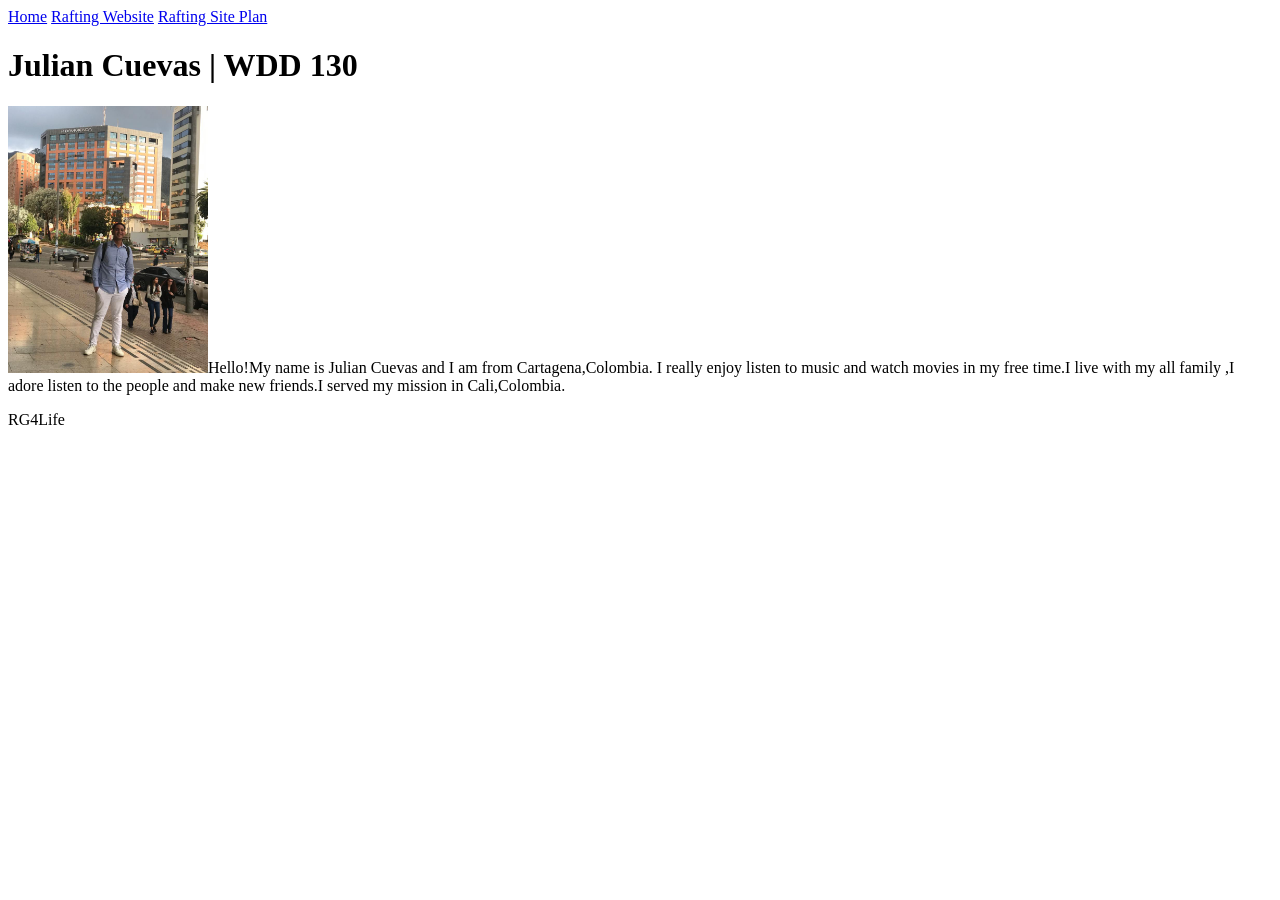
<file: index.html>
<!DOCTYPE html>
<html lang="en">
<head>
    <meta charset="UTF-8">
    <meta name="viewport" content="width=device-width, initial-scale=1.0">
    <title>Julian Cuevas | WDD 130</title>
</head>
<body>
    <header>
        <nav>
            <a href="#">Home</a>
            <a href="wwr/">Rafting Website</a>
            <a href="wwr/site-plan-rafting.html">Rafting Site Plan</a>
        </nav>
    </header>
    <main>
        <h1>Julian Cuevas | WDD 130</h1>
        <img src="images/yomismmo2.jpg"alt="Hello ,it`s me" width="200"
        <p>Hello!My name is Julian Cuevas and I am from Cartagena,Colombia. I really enjoy listen to music and watch movies in my free time.I live with my all family ,I adore listen to the people and make new friends.I served my mission in Cali,Colombia.  </p>
    </main> 
    <footer>
        <p>RG4Life</p>
    </footer>
</body>
</html>
</file>
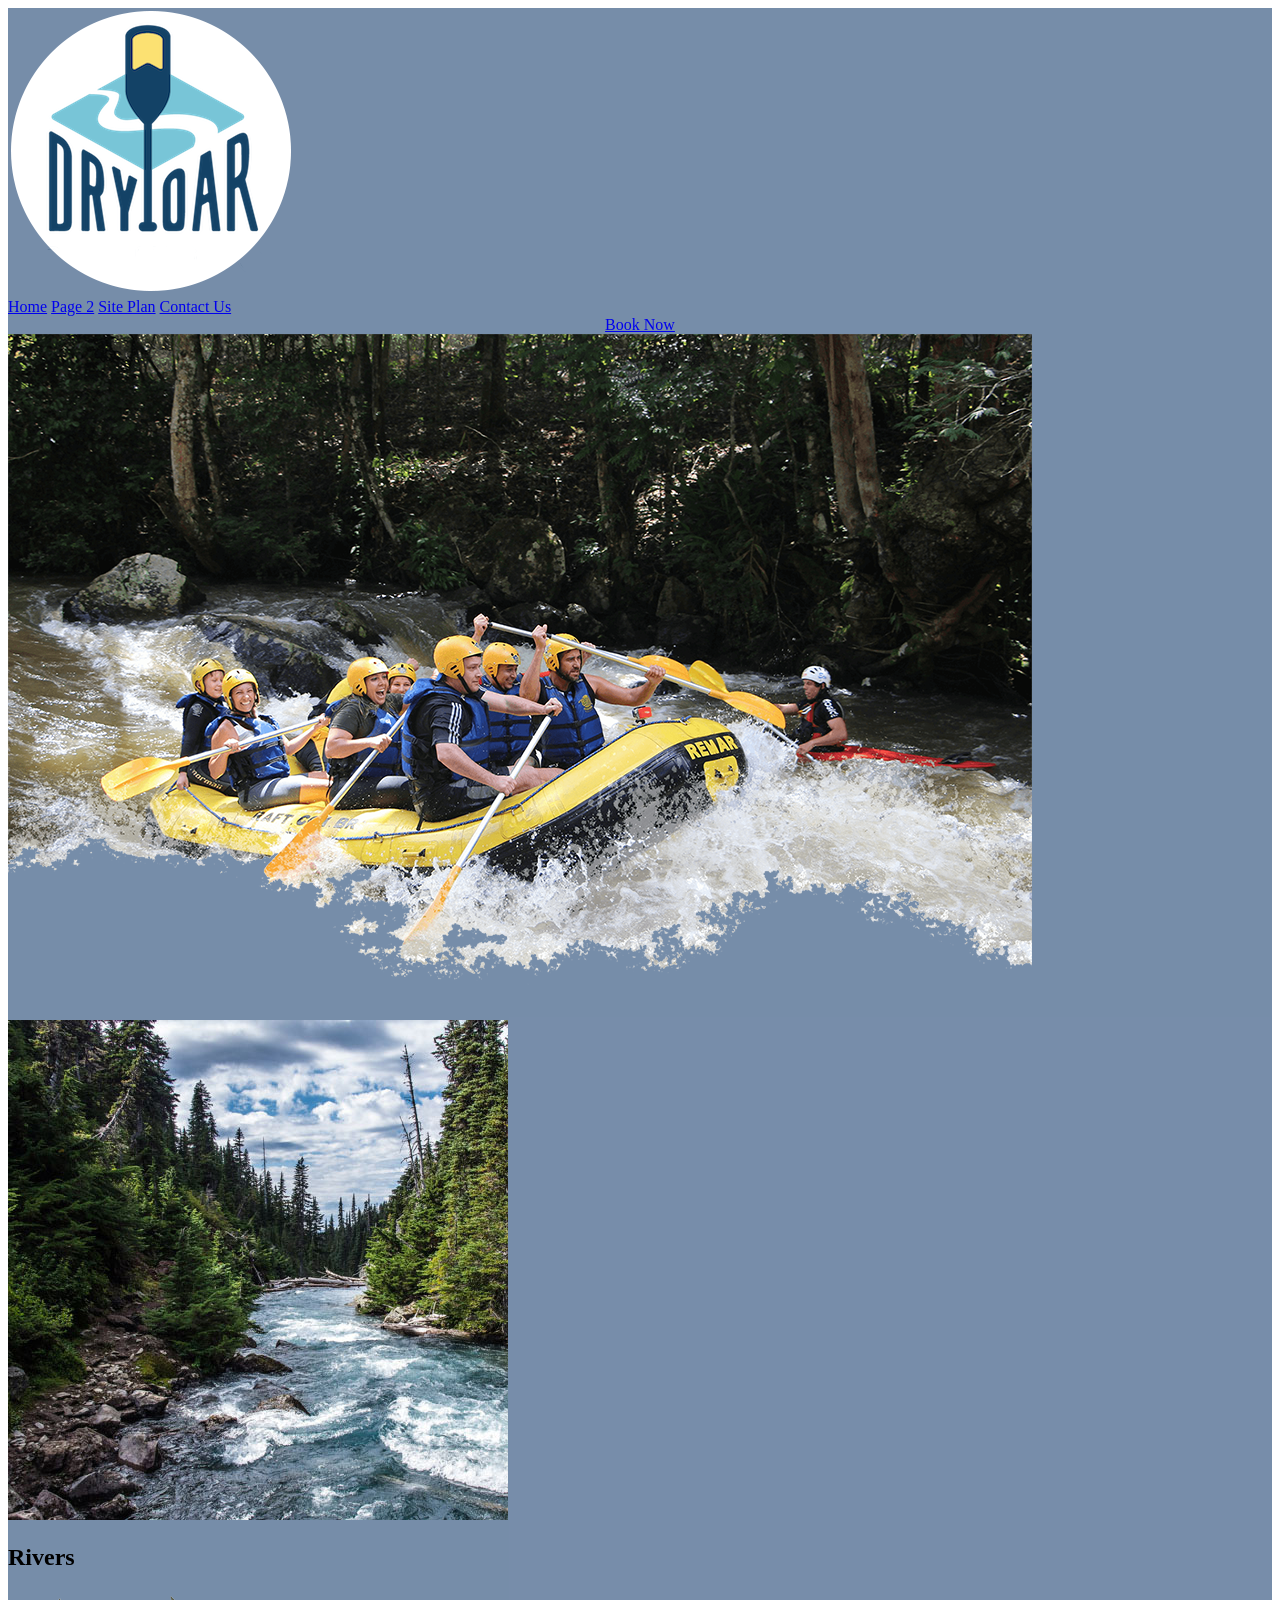
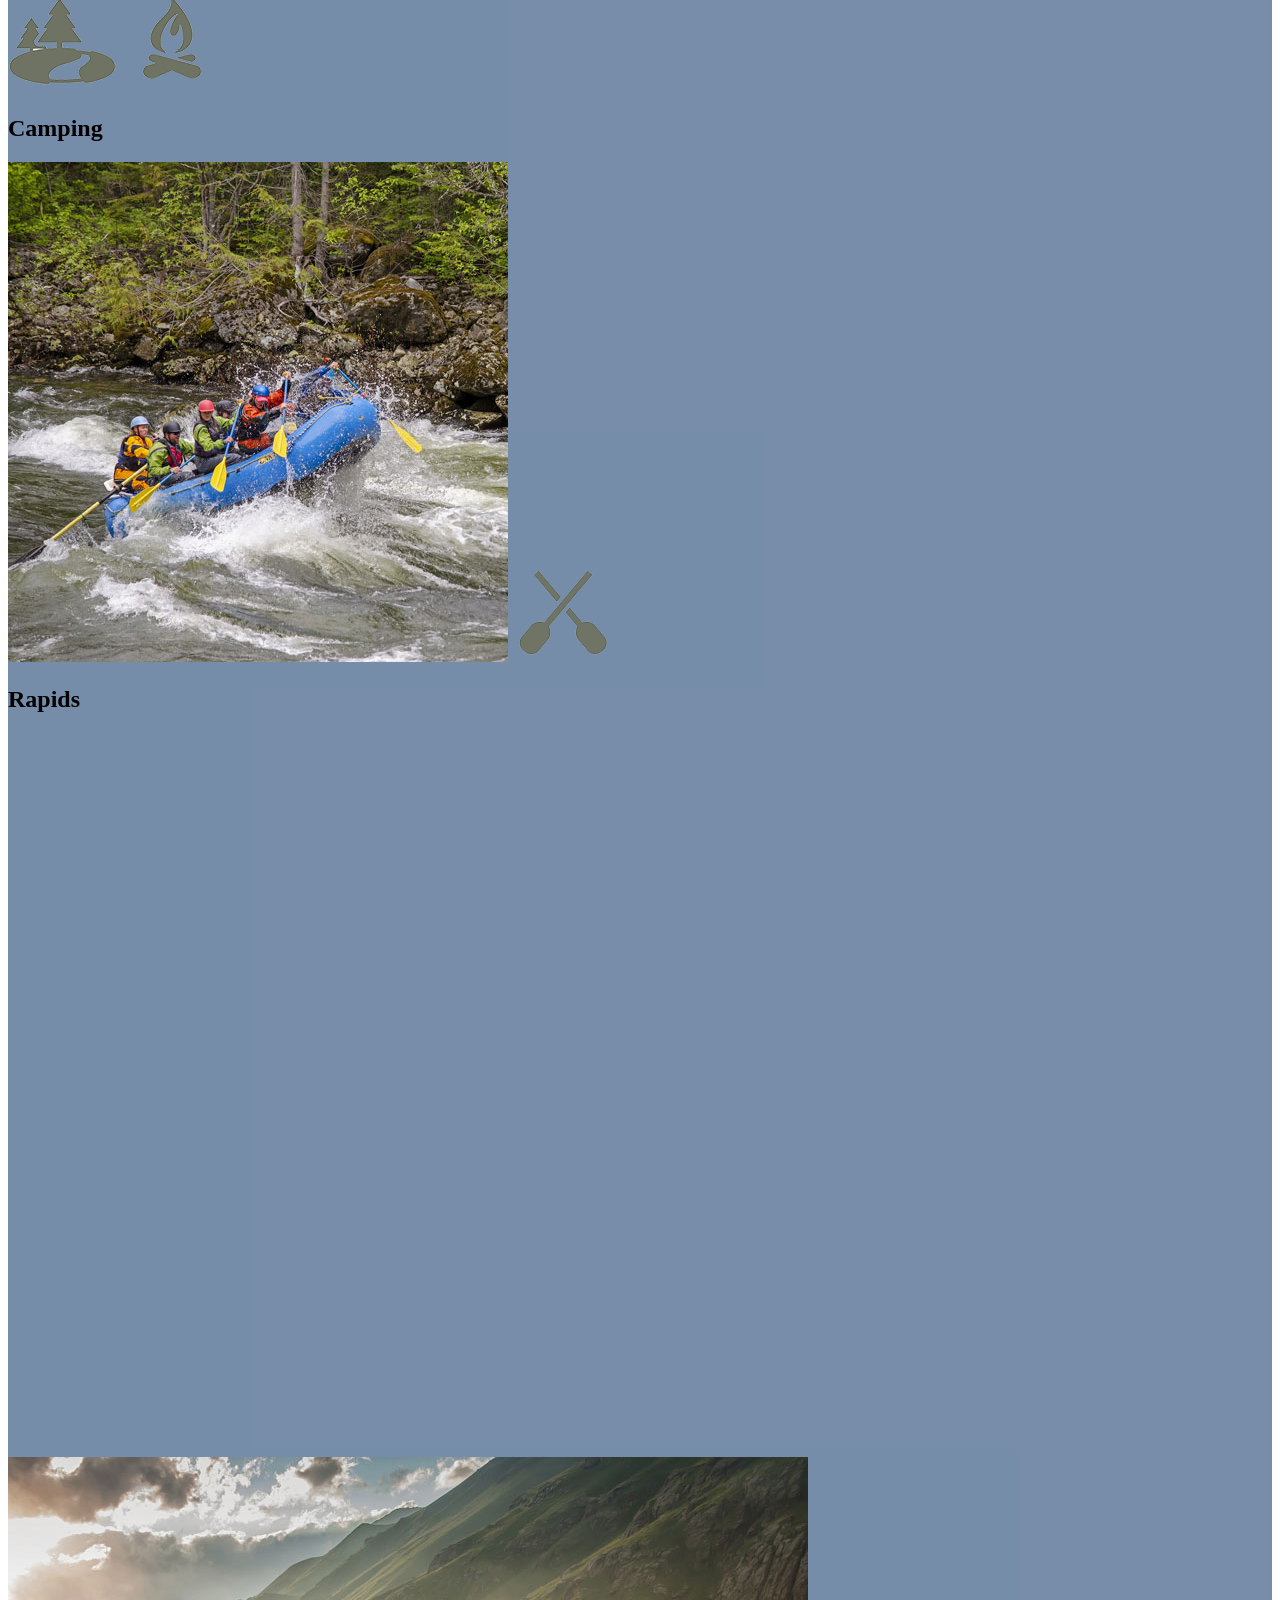
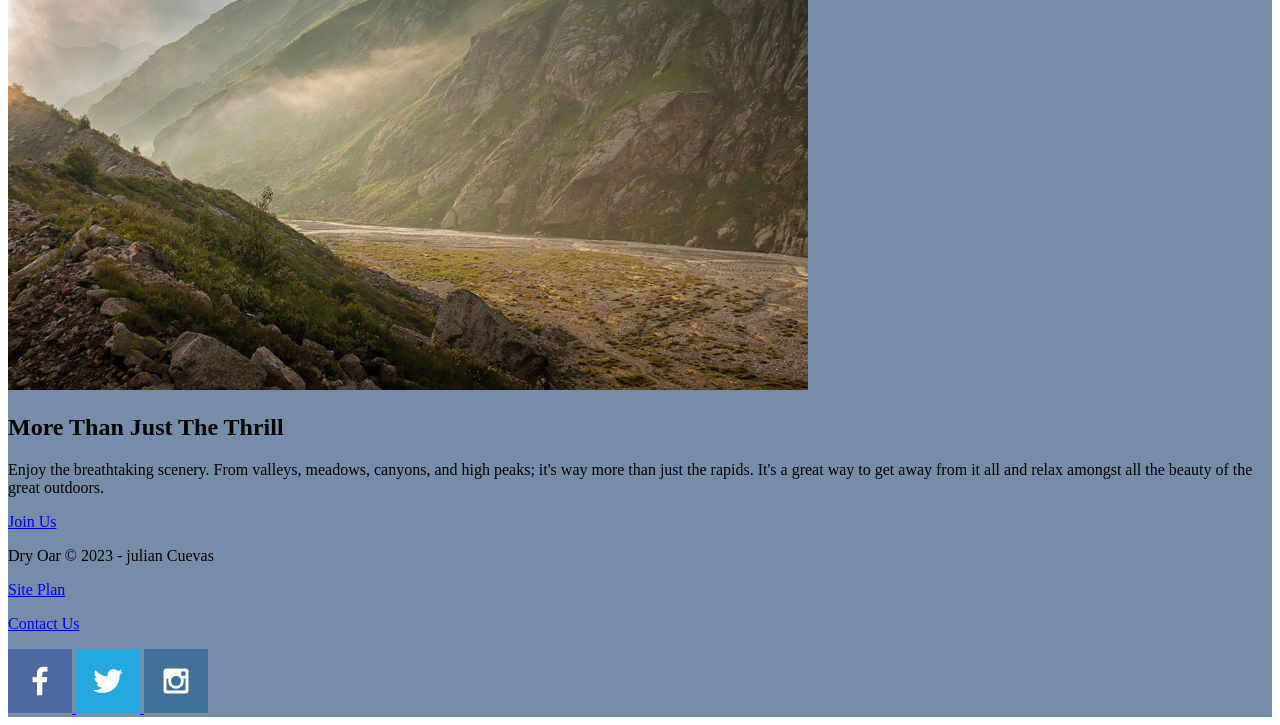
<file: wwr/index.html>
<!DOCTYPE html>
<html lang="en">
<head>
    <link rel="stylesheet" href="/wwr/styles/style.css">
    <meta charset="UTF-8">
    <meta http-equiv="X-UA-Compatible" content="IE=edge">
    <meta name="viewport" content="width=device-width, initial-scale=1.0">
    <title>Whitewater Rafting Vacations | Dry Oar Boating | Home</title>
</head>
<body>
    <div id="content">
        <header></header>
        <a id="logo_link" href="index.html">
            <img class="logo" src="images/1.png" alt="Dry Oar logo">
        </a>
        <nav>
            <a href="index.html">Home</a>
            <a href="#">Page 2</a>
            <a href="site-plan-rafting.html">Site Plan</a>
            <a href="contactus.html">Contact Us</a>
        </nav>

        <div class='button-box'>
            <a class='book' href="contactus.html">Book Now</a>
        </div>

        <main class="home-grid"></main>
        <section class="rivers-card">
            <img class="card-img" src="images/2.png" alt="river in forest">
            <img class="icon" src="images/3.jpg" alt="river icon">
            <h2>Rivers</h2>
        </section>
        <section class="camping-card">
            <img class="card-img" src="images/4.png" alt="tent in mountains">
            <img class="icon" src="images/5.png" alt="fire icon">
            <h2>Camping</h2>
        </section>
        <section class="rapids-card">
            <img class="card-img" src="images/6.jpg" alt="rafting boat">
            <img class="icon" src="images/7.png" alt="oars icon">
            <h2>Rapids</h2>
        </section>
        <div id="background"></div>
        <img class="mountains" src="images/8.jpg" alt="Misty mountains">
        <section class="msg">
            <h2>More Than Just The Thrill</h2>
            <p>Enjoy the breathtaking scenery. From valleys, meadows, canyons, and high peaks; it's way more than just
                the rapids. It's a great way to get away from it all and relax amongst all the beauty of the great
                outdoors. </p>
            <a class='join' href="rivers.html">Join Us</a>
        </section>

        <footer>
            <p>Dry Oar &copy; 2023 - julian Cuevas</p>
            <p><a href="site-plan-rafting.html">Site Plan</a></p>
            <p><a href="contactus.html">Contact Us</a></p>
            <div class="social">
                <a href="https://facebook.com">
                    <img src="images/9.png" alt="fb icon">
                </a>
                <a href="https://twitter.com">
                    <img src="images/10.png" alt="twitter icon">
                </a>
                <a href="https://instagram.com">
                    <img src="images/11.png" alt="instagram icon">
                    
                </a>
            </div>
        </footer>
    </div>

</html>
</file>
<file: wwr/styles/style.css>
#content{
 max-width: 1600px;
margin: 0 auto; 
background-color: rgba(62, 94, 134, 0.705);  
}
nav a,#hero-msg h1, #hero-msg h4,.button-box,main section{
    text-align: center;

}

#background {
    height: 725px;
}
</file>
